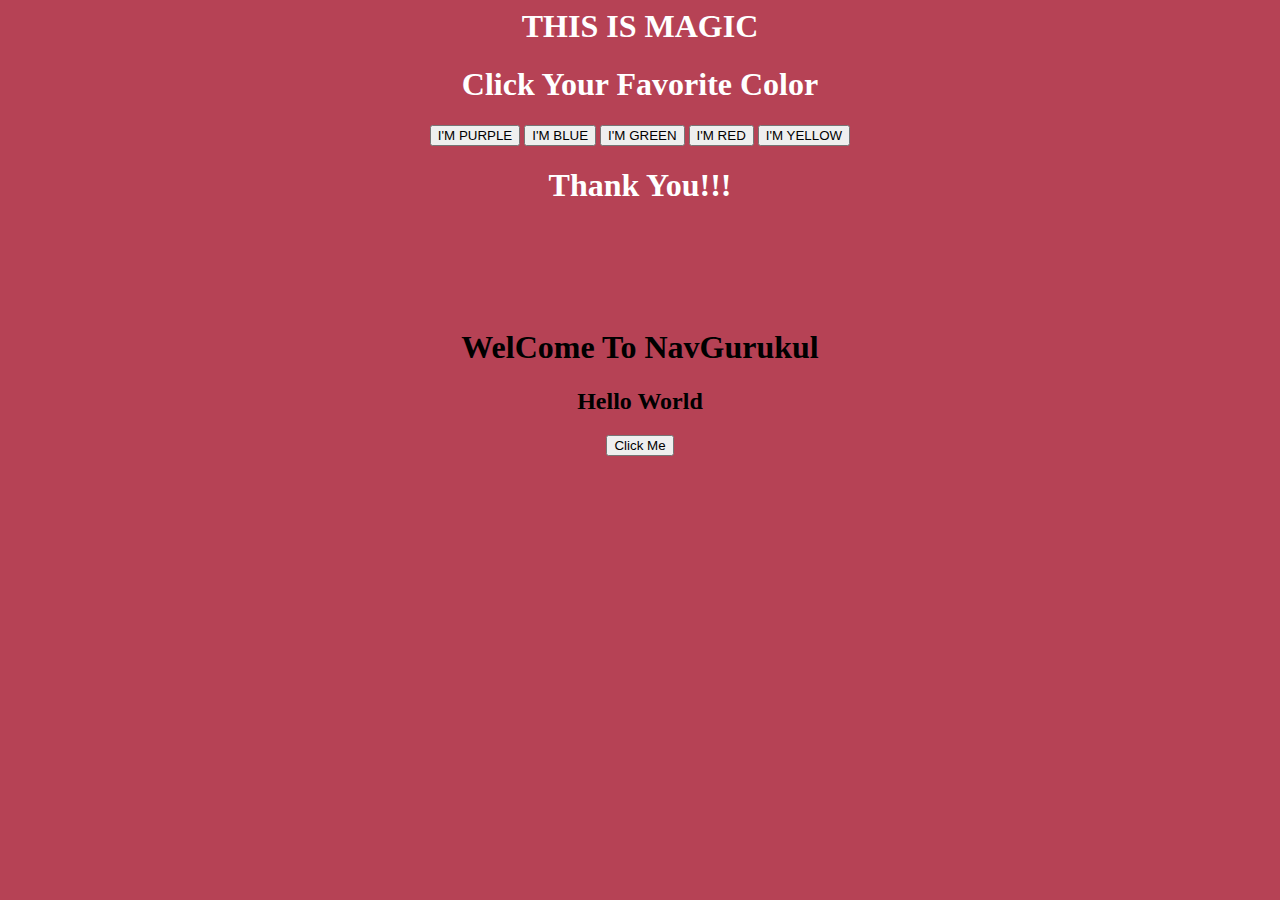
<file: index.html>
<html>
<head>
	<link rel="stylesheet" href="index.css"/>
    <title>Color_ckick_webPage</title>
</head>
<body style="background-color: rgb(182, 66, 85);">
	<div id="mainbox">
		<h1>THIS IS MAGIC</h1>
		<h1>Click Your Favorite Color</h1>
		<button id="purplecolor">I'M PURPLE</button>
		<button id="bluecolor">I'M BLUE</button>
		<button id="greencolor">I'M GREEN</button>
		<button id="redcolor">I'M RED</button>
		<button id="yellowcolor">I'M YELLOW</button>
		<h1>Thank You!!!</h1>
	</div> 
		<div style="text-align:center; margin-top: px;">
		<h1>WelCome To NavGurukul</h1>
		<h2 id="content1">Hello World</h2>
		<button id="chencgecontent">Click Me</button>
		</div>
	<script src="color.js"></script>
</body>
</html>
</file>
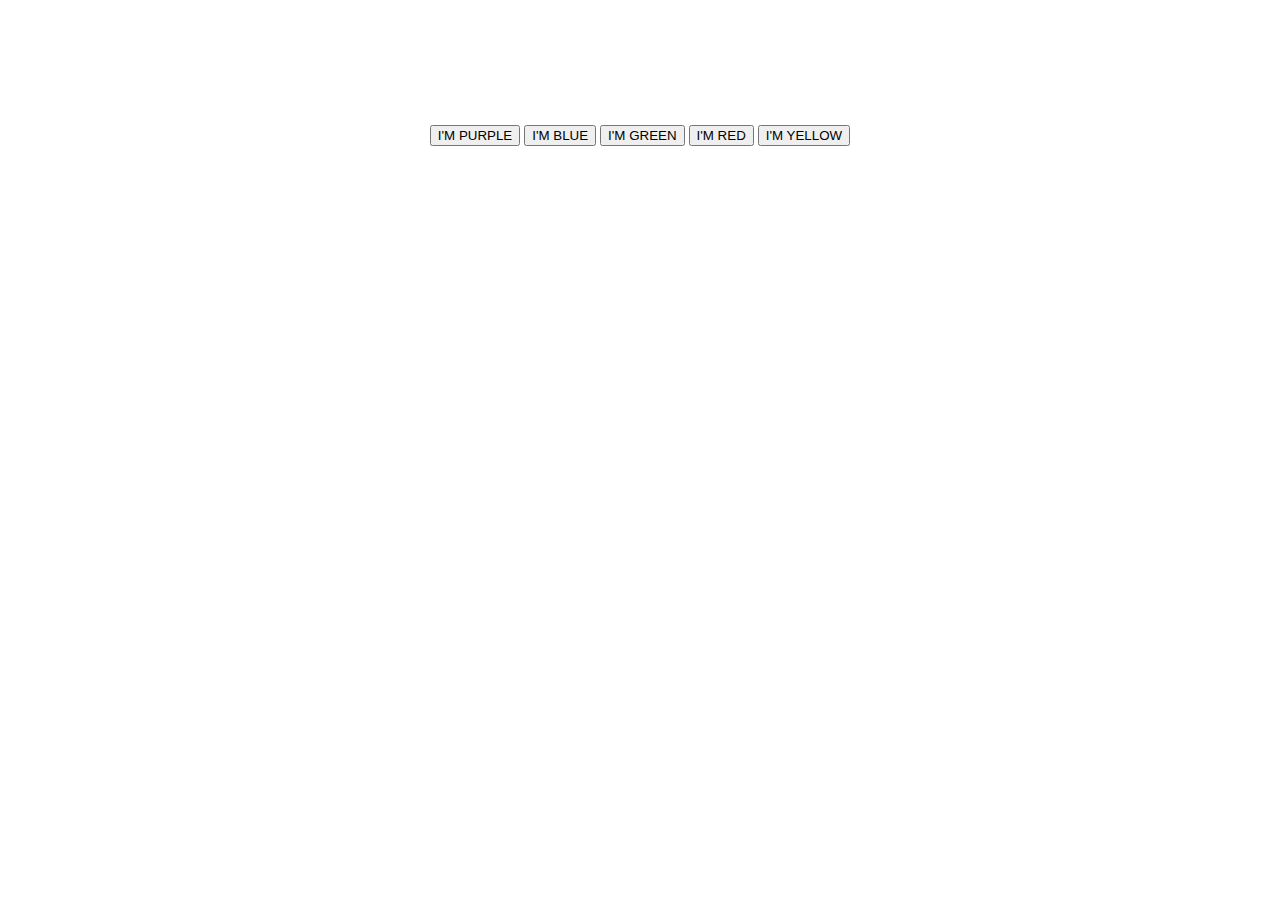
<file: color.html>
<html>
<head>
	<link rel="stylesheet" href="color.css"/>
    <title>Color_ckick_webPage</title>
</head>
<body>
	<div id="mainbox">
		<h1>THIS IS MAGIC</h1>
		<h1>Click Your Favorite Color</h1>
		<button id="purplecolor">I'M PURPLE</button>
		<button id="bluecolor">I'M BLUE</button>
		<button id="greencolor">I'M GREEN</button>
		<button id="redcolor">I'M RED</button>
		<button id="yellowcolor">I'M YELLOW</button>
		<h1>Thank You!!!</h1>
	</div> 
	<script src="color.js"></script>
</body>
</html>
</file>
<file: index.css>
#mainbox {
    width: 600px;
    height: 300px;
    color: white;
    /* background-color:coral; */
    margin:auto;
    /* margin-top:200px; */
    text-align:center;
  }
</file>
<file: color.css>
#mainbox {
    width: 600px;
    height: 300px;
    color: white;
    /* background-color:coral; */
    margin:auto;
    /* margin-top:200px; */
    text-align:center;
  }
</file>
